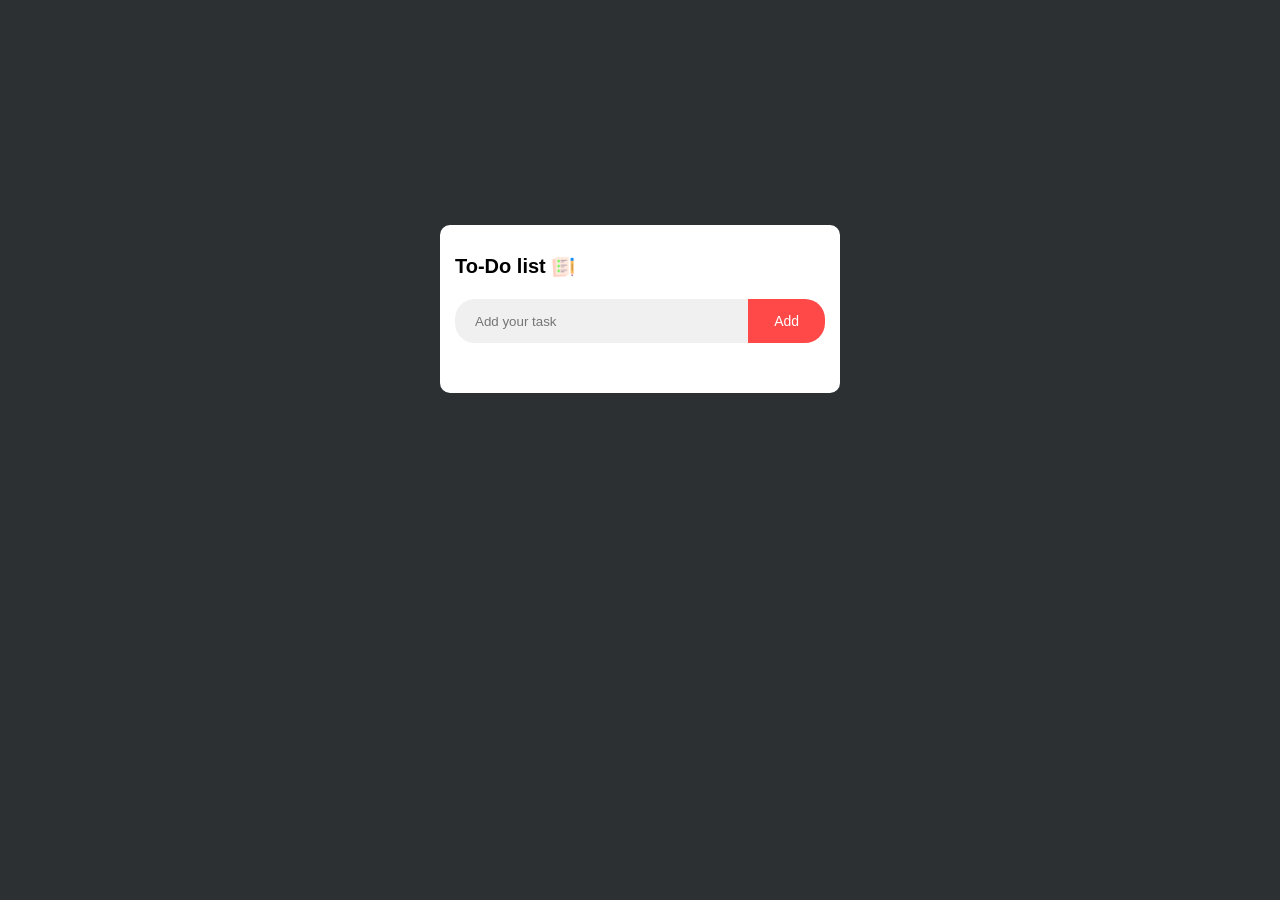
<file: index.html>
<!DOCTYPE html>
<html lang="pt-br">
<head>
    <meta charset="UTF-8">
    <meta name="viewport" content="width=device-width, initial-scale=1.0">
    <link rel="stylesheet" href="./css/style.css">
    <title>My to do</title>
</head>
<body>
    <main>
        <div id="form">
            <div id="div-title">
                <h1>To-Do list</h1>
                <img src="./images/icon.png" alt="Icon" width="24px" height="24px"> 
            </div>
            
            <div id="div-input">
                <input type="text" placeholder="Add your task" id="input-task">
                <input type="submit" value="Add"  id="input-button" onclick="addTask()">
            </div>
        </div>
    </main>
    <script src="./js/script.js"></script>
</body>
</html>
</file>
<file: css/style.css>
*{
    box-sizing: border-box;
    padding: 0;
    margin: 0;
    outline: none;
    font-family: Verdana, Geneva, Tahoma, sans-serif;
}

body{
    background-color: #2d3033;
    min-height: 100vh;
}

main{
    min-height: 100vh;
    display: flex;
    justify-content: center;
}

#form{
    top: 25%;
    position: absolute;
    background-color: #ffff;
    width: 400px;
    border-radius: 10px;
    padding: 30px 15px;
    display: flex;
    flex-direction: column;
}

#div-title{
    display: flex;
    font-size: 10px;
    font-weight: bold;
}

#div-title img{
    margin-left: 5px;
}

#div-input{
    display: flex;
    margin-top: 20px;
    margin-bottom: 20px;
    align-items: flex-end;
}

#input-task{
    background-color: #eeeeeeda;
    border: none;
    height: 44px;
    width: 100%;
    padding: 20px;
    border-top-left-radius: 20px;
    border-bottom-left-radius: 20px;
}

#input-button{
    background-color: rgba(255, 8, 8, 0.733);
    color: #ffff;
    height: 44px;
    width: 100px;
    align-self: flex-end;
    border: none;
    border-top-right-radius: 20px;
    border-bottom-right-radius: 20px;
    justify-self: end;
    font-size: 14px;
}

#input-button:hover{
    background-color: rgba(240, 0, 0, 0.733);
    box-shadow: 1px 1px 5px rgba(240, 0, 0, 0.733);
}

.div-task{
    display: flex;
    align-items: center;
    color: #3f3f3f;
    font-size: 14px;
    margin-bottom: 15px;
    padding: 5px;
}

.div-task input{
    border: none;
    color: #888484ce;
    font-size: 20px;
    background-color: #ffff;
}

.div-task input:hover{
    color: #5f5f5fce;
    background-color: transparent;
    text-shadow: 0.3px 0.3px 2px #5f5f5fce;
}

.input-task-check{
    border: none;
    width: 300px;
    margin-left: 15px;
}

.task-checked{
   text-decoration: line-through; 
   color: #8d8c8c;
}

.img-animation:hover{
    transform: translateY(-2px);
    transition-duration: 0.3s;
    box-shadow: 1px 3px 2px #6e6e6e;
}
</file>
